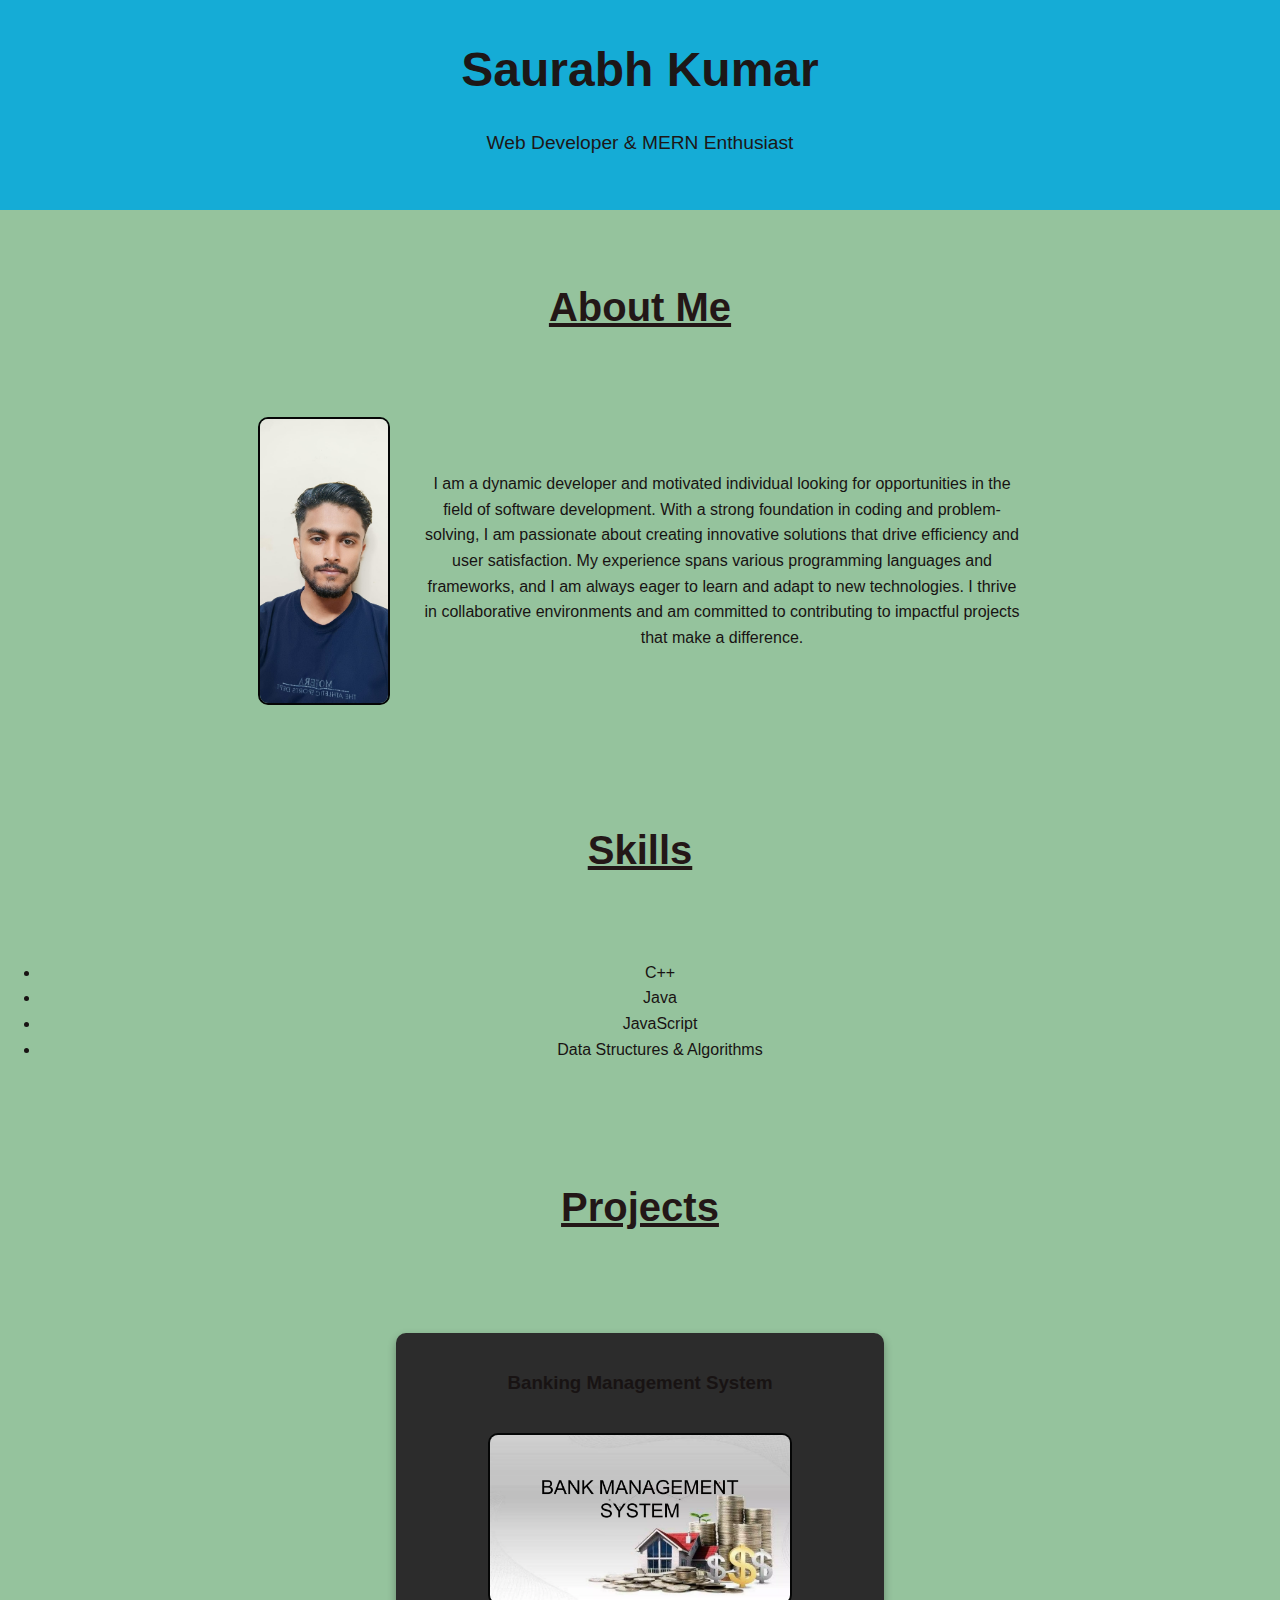
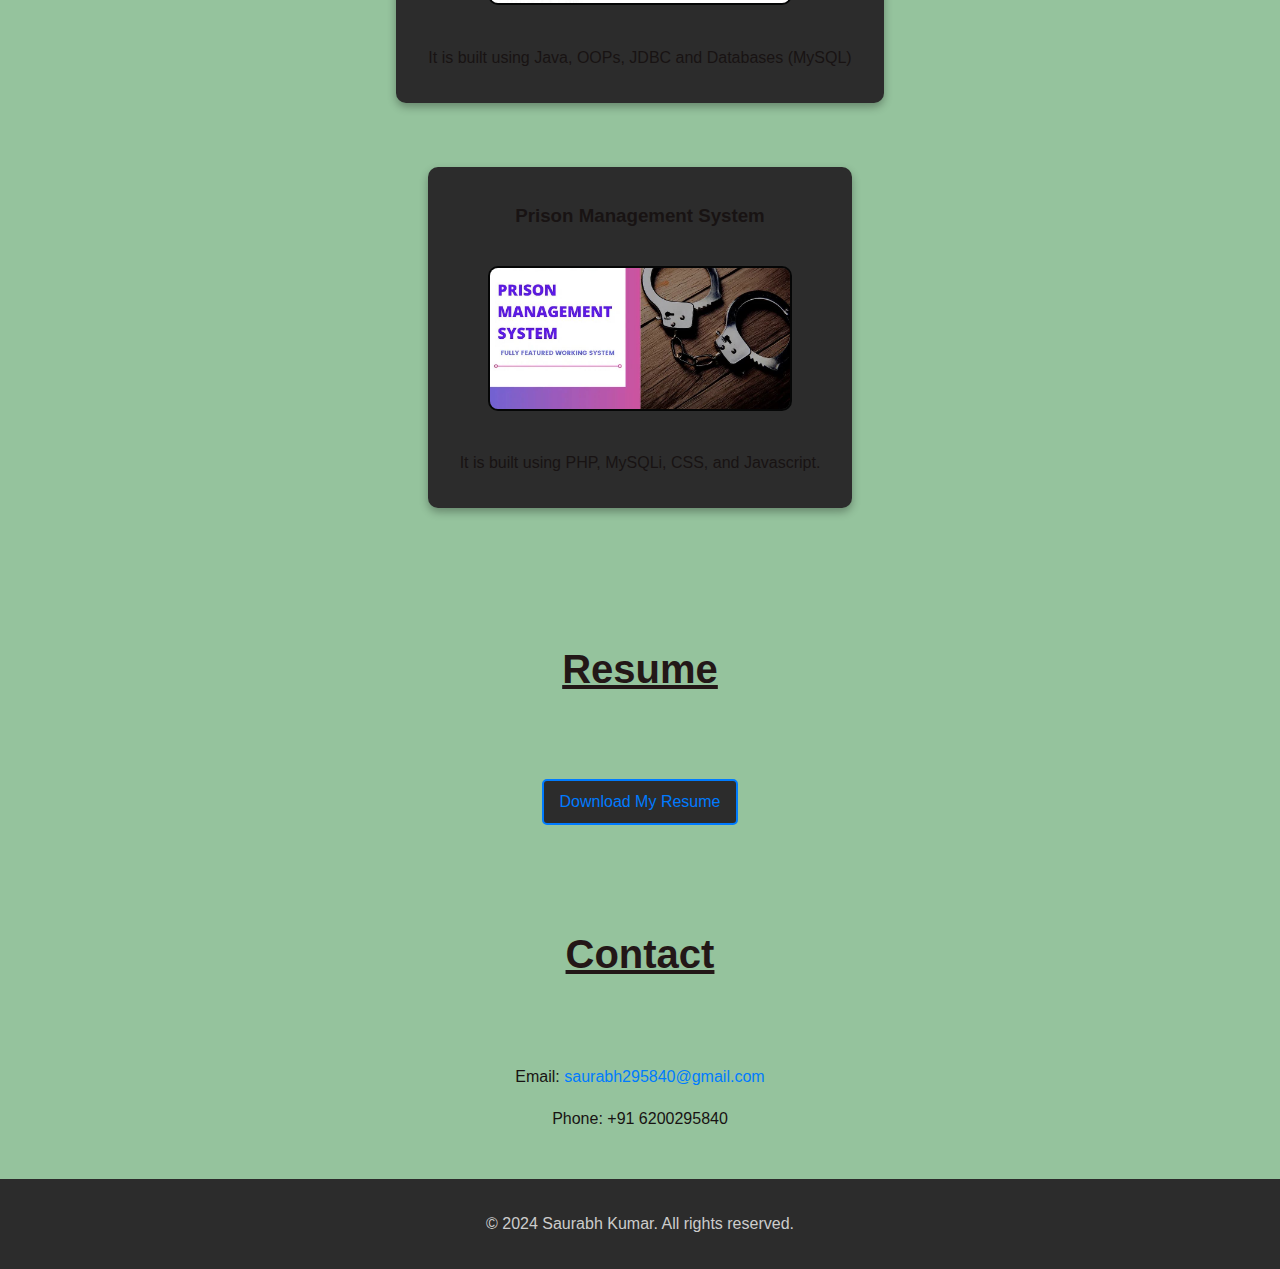
<file: Task-2/index.html>
<!DOCTYPE html>
<html lang="en">
<head>
    <meta charset="UTF-8">
    <meta name="viewport" content="width=device-width, initial-scale=1.0">
    <title>My Portfolio</title>
    <link href="stylee.css" rel="stylesheet" type="text/css">
</head>

<body>

    <header>
        <div class="header-container">
            <h1>Saurabh Kumar</h1>
            <p>Web Developer & MERN Enthusiast</p>
        </div>
    </header>

    <section id="about">
        <h2>About Me</h2>
        <div class="about-container">
            <img src="saurabh.jpg" alt="Your Image">
            <p>
                I am a dynamic developer and motivated individual looking for opportunities in the field of software development. With a strong foundation in coding and problem-solving, I am passionate about creating innovative solutions that drive efficiency and user satisfaction. My experience spans various programming languages and frameworks, and I am always eager to learn and adapt to new technologies. I thrive in collaborative environments and am committed to contributing to impactful projects that make a difference.
            </p>
        </div>
    </section>

    <section id="skills">
        <h2>Skills</h2>
        <ul>
            <li>C++</li>
            <li>Java</li>
            <li>JavaScript</li>
            <li>Data Structures & Algorithms</li>
        </ul>
    </section>

    <section id="projects">
        <h2>Projects</h2>
        <div class="projects-container">
            <div class="project">
                <h3>Banking Management System</h3>
                <img src="BMS.webp" alt="Project Image 1">
                <p>It is built using Java, OOPs, JDBC and Databases (MySQL)</p>
            </div>
            <div class="project">
                <h3>Prison Management System</h3>
                <img src="PMS.JPG" alt="Project Image 2">
                <p>It is built using PHP, MySQLi, CSS, and Javascript.</p>
            </div>
        </div>
    </section>

    <section id="resume">
        <h2>Resume</h2>
        <br>
        <a href="resume.pdf" class="resume-link" download>Download My Resume</a>
    </section>

    <section id="contact">
        <h2>Contact</h2>
        <p>Email: <a href="mailto:saurabh295840@gmail.com">saurabh295840@gmail.com</a></p>
        <p>Phone: +91 6200295840</p>
    </section>

    <footer>
        <p>&copy; 2024 Saurabh Kumar. All rights reserved.</p>
    </footer>

</body>
</html>
</file>
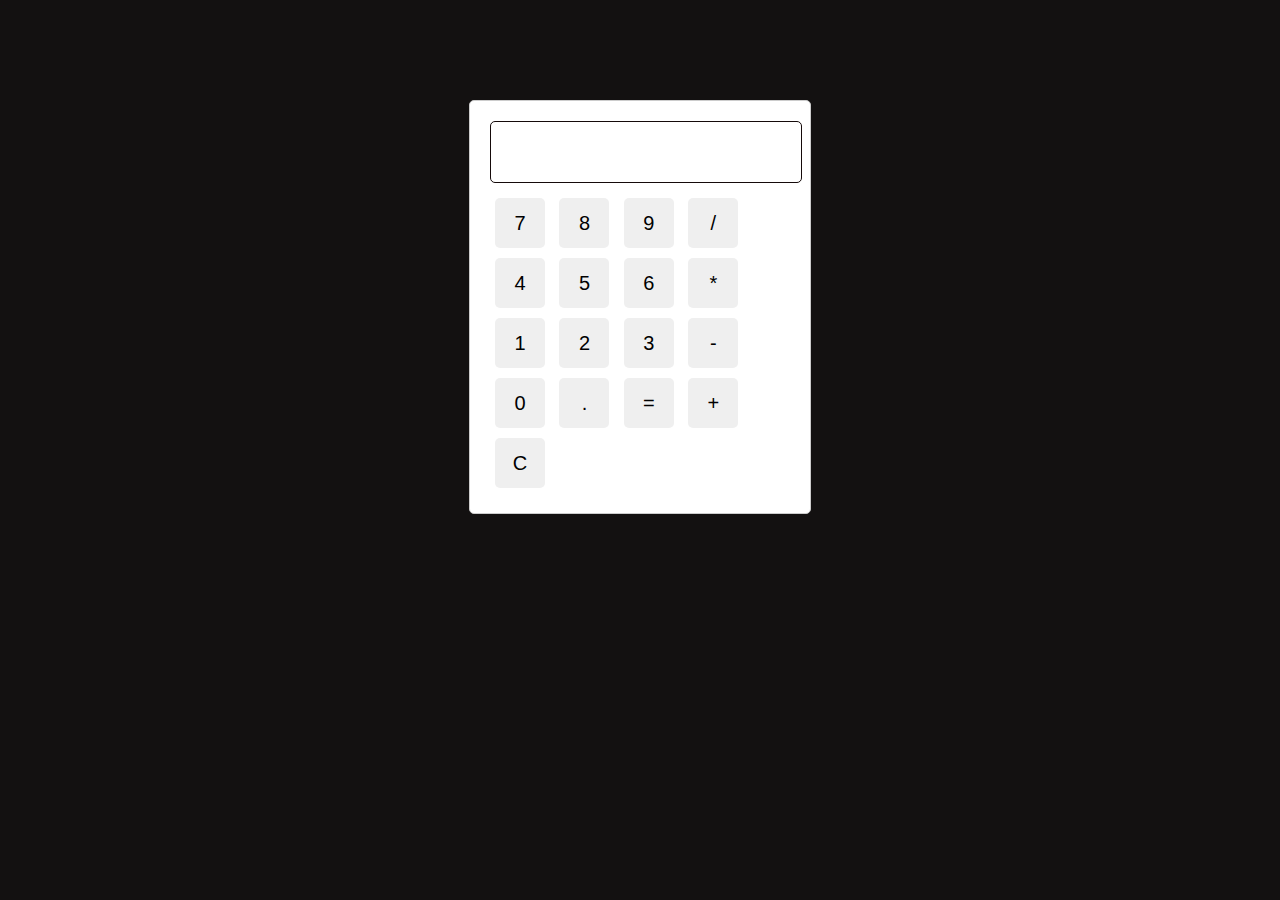
<file: Task-3/calculator.html>
<!DOCTYPE html>
<html lang="en">
<head>
<meta charset="UTF-8">
<meta name="viewport" content="width=device-width, initial-scale=1.0">
<title>Simple Calculator</title>
<style>
    body {
        font-family: Arial, sans-serif;
        background-color: #131111;
    }
    
    .calculator {
        width: 300px;
        margin: 100px auto;
        padding: 20px;
        border: 1px solid #ccc;
        border-radius: 5px;
        background-color: #fff;
    }
    
    .calculator input[type="button"] {
        width: 50px;
        height: 50px;
        margin: 5px;
        font-size: 20px;
        border: none;
        border-radius: 5px;
        cursor: pointer;
    }
    
    .calculator input[type="text"] {
        width: 100%;
        height: 50px;
        margin-bottom: 10px;
        padding: 5px;
        font-size: 20px;
        text-align: right;
        border: 1px solid #150a0a;
        border-radius: 5px;
    }
</style>
</head>
<body>
<div class="calculator">
    <input type="text" id="display" readonly>
    <input type="button" value="7" onclick="addToDisplay('7')">
    <input type="button" value="8" onclick="addToDisplay('8')">
    <input type="button" value="9" onclick="addToDisplay('9')">
    <input type="button" value="/" onclick="addToDisplay('/')">
    <br>
    <input type="button" value="4" onclick="addToDisplay('4')">
    <input type="button" value="5" onclick="addToDisplay('5')">
    <input type="button" value="6" onclick="addToDisplay('6')">
    <input type="button" value="*" onclick="addToDisplay('*')">
    <br>
    <input type="button" value="1" onclick="addToDisplay('1')">
    <input type="button" value="2" onclick="addToDisplay('2')">
    <input type="button" value="3" onclick="addToDisplay('3')">
    <input type="button" value="-" onclick="addToDisplay('-')">
    <br>
    <input type="button" value="0" onclick="addToDisplay('0')">
    <input type="button" value="." onclick="addToDisplay('.')">
    <input type="button" value="=" onclick="calculate()">
    <input type="button" value="+" onclick="addToDisplay('+')">
    <br>
    <input type="button" value="C" onclick="clearDisplay()">
</div>

<script>
    function addToDisplay(value) {
        document.getElementById('display').value += value;
    }

    function clearDisplay() {
        document.getElementById('display').value = '';
    }

    function calculate() {
        var display = document.getElementById('display');
        var result = eval(display.value);
        display.value = result;
    }
</script>
</body>
</html>
</file>
<file: Task-2/stylee.css>
body {
    font-family: Arial, sans-serif;
    line-height: 1.6;
    margin: 0;
    padding: 0;
    color: #6a6571cc;
    background: #95c39d;
    transition: background-color 0.5s;
}

header {
    background: #15acd6;
    color: #1d1717;
    padding: 2em 0;
    text-align: center;
    position: relative;
    overflow: hidden;
}

header h1 {
    margin: 0;
    font-size: 3em;
    animation: fadeIn 2s ease-in-out;
}

header p {
    font-size: 1.2em;
    animation: fadeIn 3s ease-in-out;
}

@keyframes fadeIn {
    from { opacity: 0; }
    to { opacity: 1; }
}

section {
    padding: 2em 0;
    text-align: center;
    position: relative;
    overflow: hidden;
    color: #181313;
}

section h2 {
    font-size: 2.5em;
    margin-bottom: 0.5em;
    position: relative;
    display: inline-block;
    color: #231717;
}

section h2::after {
    content: '';
    display: block;
    width: 100%;
    height: 2px;
    background: #1d0480;
    margin: 0.5em 0;
    transform: scaleX(0);
    transform-origin: left;
    transition: transform 0.5s ease;
}

section h2:hover::after {
    transform: scaleX(1);
}

.about-container, .projects-container {
    display: flex;
    flex-wrap: wrap;
    justify-content: center;
    align-items: center;
}

.about-container img, .projects-container img {
    max-width: 10%;
    height: auto;
    margin: 1em;
    border-radius: 10px;
    transition: transform 0.5s;
    border: 2px solid #050606;
}

.about-container img:hover, .projects-container img:hover {
    transform: scale(1.05);
}

.projects-container img {
    max-width: 300px; 
    max-height: 200px;
}

.about-container p, .project p {
    max-width: 600px;
    margin: 1em;
    transition: color 0.5s;
}

.about-container p:hover, .project p:hover {
    color: #999;
}

.projects-container {
    flex-direction: column;
}

.project {
    margin: 2em 0;
    background: #2c2c2c;
    padding: 1em;
    border-radius: 10px;
    box-shadow: 0 4px 8px rgba(0, 0, 0, 0.3);
    transition: transform 0.5s, box-shadow 0.5s;
}

.project:hover {
    transform: translateY(-10px);
    box-shadow: 0 8px 16px rgba(0, 0, 0, 0.5);
}

footer {
    background: #2c2c2c;
    color: #ccc;
    text-align: center;
    padding: 1em 0;
    position: relative;
    bottom: 0;
    width: 100%;
    transition: background-color 0.5s;
}

footer:hover {
    background-color: #333;
}

a {
    color: #007BFF;
    text-decoration: none;
    transition: color 0.3s;
}

a:hover {
    color: #0056b3;
}

button {
    background: #007BFF;
    color: #fff;
    border: none;
    padding: 10px 20px;
    cursor: pointer;
    transition: background 0.3s, transform 0.3s;
}

button:hover {
    background: #0056b3;
    transform: scale(1.05);
}

.resume-link {
    display: inline-block;
    margin-top: 1em;
    padding: 0.5em 1em;
    border: 2px solid #007BFF;
    border-radius: 5px;
    background: #2c2c2c;
    color: #007BFF;
    transition: background-color 0.3s, color 0.3s, border-color 0.3s;
}

.resume-link:hover {
    background-color: #007BFF;
    color: #fff;
    border-color: #fff;
}

h2 {
    text-decoration: underline;
  }
</file>
